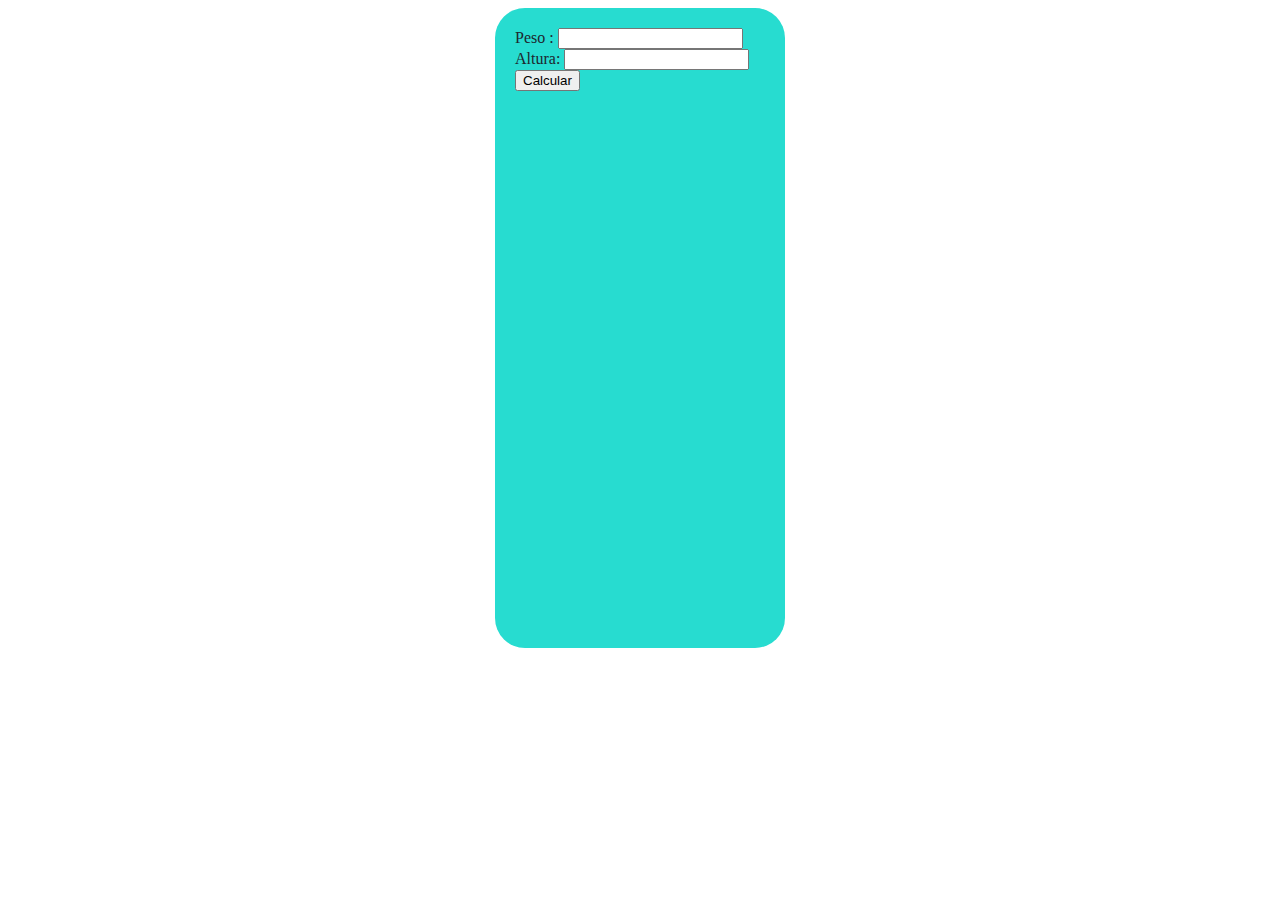
<file: Exemplo_02/index.html>
<!DOCTYPE html>
<html lang="pt-br">
<head>
    <meta charset="UTF-8">
    <meta name="viewport" content="width=device-width, initial-scale=1.0">
    <link rel="stylesheet" href="style.css">
    <title>Document</title>
    
</head>
<body>
    <div class="div">
        <label for="">Peso : </label><input type="number" id="1">
        <label for="">Altura: </label><input type="number" id="2">
        <input type="button" value="Calcular" onclick="calcular()">
    <p id="texto"></p>
    </div>
    
    <script src="js/script02.js"></script>
</body>
</html>
</file>
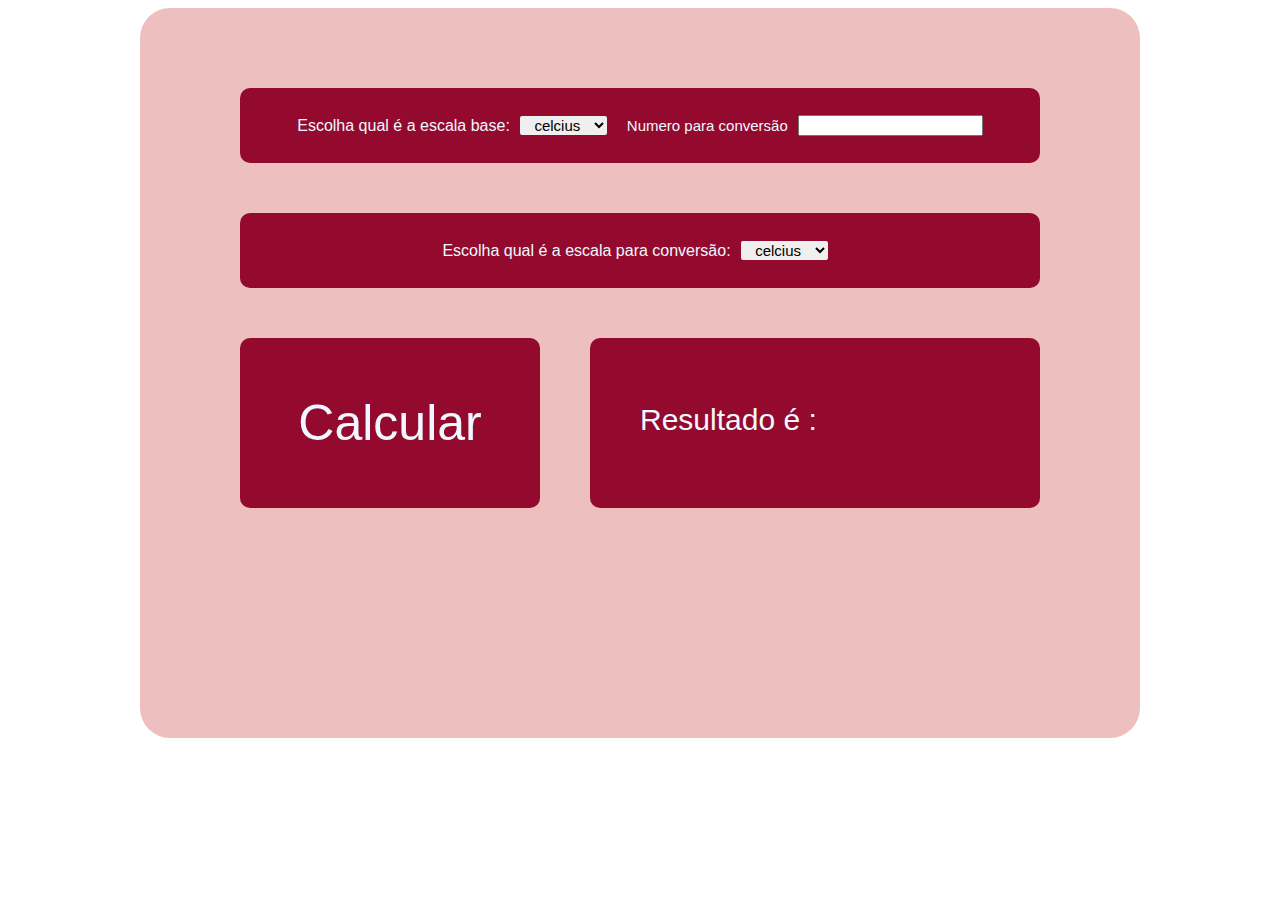
<file: Exemplo_03/index.html>
<!DOCTYPE html>
<html lang="en">
<head>
    <meta charset="UTF-8">
    <meta name="viewport" content="width=device-width, initial-scale=1.0">
    <title>Document</title>
    <link rel="stylesheet" href="style.css">
</head>
<body>
    <div class="container">
        <div class="div">
            <p>Escolha qual é a escala base: </p>
            <select name="escalas1" class="escalas" id="select1">
                <option value="celcius">celcius</option>
                <option value="kelvin">kelvin</option>
                <option value="fahrenheit">fahrenheit</option>
                <option value="jobisnos">jobisnos</option>
            </select>
            <label for="" id="labelnumber" class="escalas">Numero para conversão</label>
            <input id="number" type="number">
        </div>
        <div class="div">
            <p>Escolha qual é a escala  para conversão: </p>
            <select name="escalas2" class="escalas" id="select2">
                <option value="celcius">celcius</option>
                <option value="kelvin">kelvin</option>
                <option value="fahrenheit">fahrenheit</option>
                <option value="jobisnos">jobisnos</option>
            </select>
        </div>
        <div class="linha">
            <input type="button" value="Calcular" class="butao" onclick="calcular()">
            <div class="textinho">
                <p id="p">Resultado é :</p>
            </div>
            
        </div>
    </div>
    <script src="js/script.js"></script>
</body>
</html>
</file>
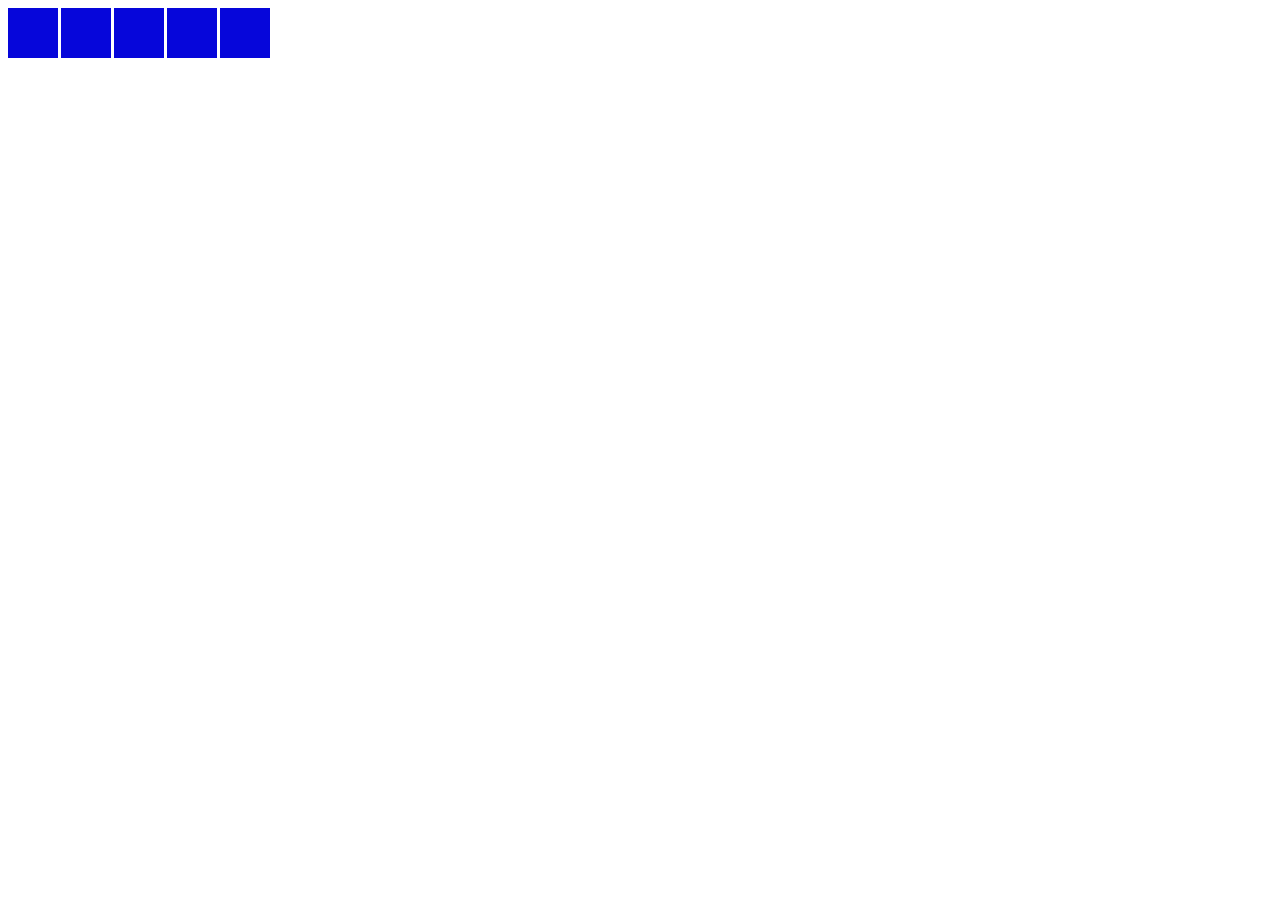
<file: teste/index.html>
<!DOCTYPE html>
<html lang="en">
<head>
    <meta charset="UTF-8">
    <meta name="viewport" content="width=device-width, initial-scale=1.0">
    <link rel="stylesheet" href="style.css">
    <title></title>
</head>
<body>
    <div class="div">
        <div class="square" ></div>
        <div class="square" ></div>
        <div class="square" ></div>
        <div class="square" ></div>
        <div class="square" ></div>
    </div>
</body>
<script>

x = 0
var quadrados = document.querySelectorAll(".div .square")
document.addEventListener('keydowm' , (event) => { 
    var vermelho = quadrados[x]

    console.log(event.key)
})


    

   

    
</script>
</html>
</file>
<file: Exemplo_02/style.css>
.div{
    width: 250px;
    height: 600px;
    background-color: rgb(39, 220, 208);
    margin: auto;
    padding: 20px;
    border-radius: 30px;
    color: rgb(30, 39, 46);
    
}
</file>
<file: Exemplo_03/style.css>
.div{
    width: 800px; height: 75px;
    background-color: rgb(147, 10, 46);
    display: flex;
    margin-top: 30px;
    justify-content: center;
    align-items: center;
    color: aliceblue;
    font-family: 'Franklin Gothic Medium', 'Arial Narrow', Arial, sans-serif;
    border-radius: 10px;
    margin: 50px auto;
    
}

.container{
    width: 1000px;
    height: 700px;
    background-color: rgb(238, 191, 191);
    margin: auto;
    padding-top: 30px;
    border-radius: 30px;
    
}

.escalas{
     font-size: 15px;
     text-align: center;
     margin: 0px 10px;
     border-radius: 2px;
     border: none;
}

.linha{
    width: 800px;
    height: 170px;

    margin: auto;
    border-radius: 10px;
    display: flex;
    justify-content: space-between;
    align-items: center;
    padding-top: 60.5;
}

.butao{
    width: 300px;
    background-color: rgb(147, 10, 46);
    color: aliceblue;
    border: none;
    border-radius: 10px;
    height: 100%;
    font-size: 50px;
    font-family: 'Franklin Gothic Medium', 'Arial Narrow', Arial, sans-serif;
}

.butao:hover{
    background-color: rgb(119, 8, 38);
}

.textinho{
    background-color: rgb(147, 10, 46);
    color: aliceblue;
    width: 450px;
    border-radius: 10px;
    height: 100%;
}

.textinho p{
    margin-top:65px;
    text-align: start;
    text-indent: 50px;
    font-size: 30px;
    font-family: 'Franklin Gothic Medium', 'Arial Narrow', Arial, sans-serif;
}
</file>
<file: teste/style.css>
.div{
    display: flex;
    gap: 3px;
    margin: auto;
    
}
.square{
    width: 50px;
    height: 50px;
    background-color: rgb(6, 6, 218);
    
}
</file>
